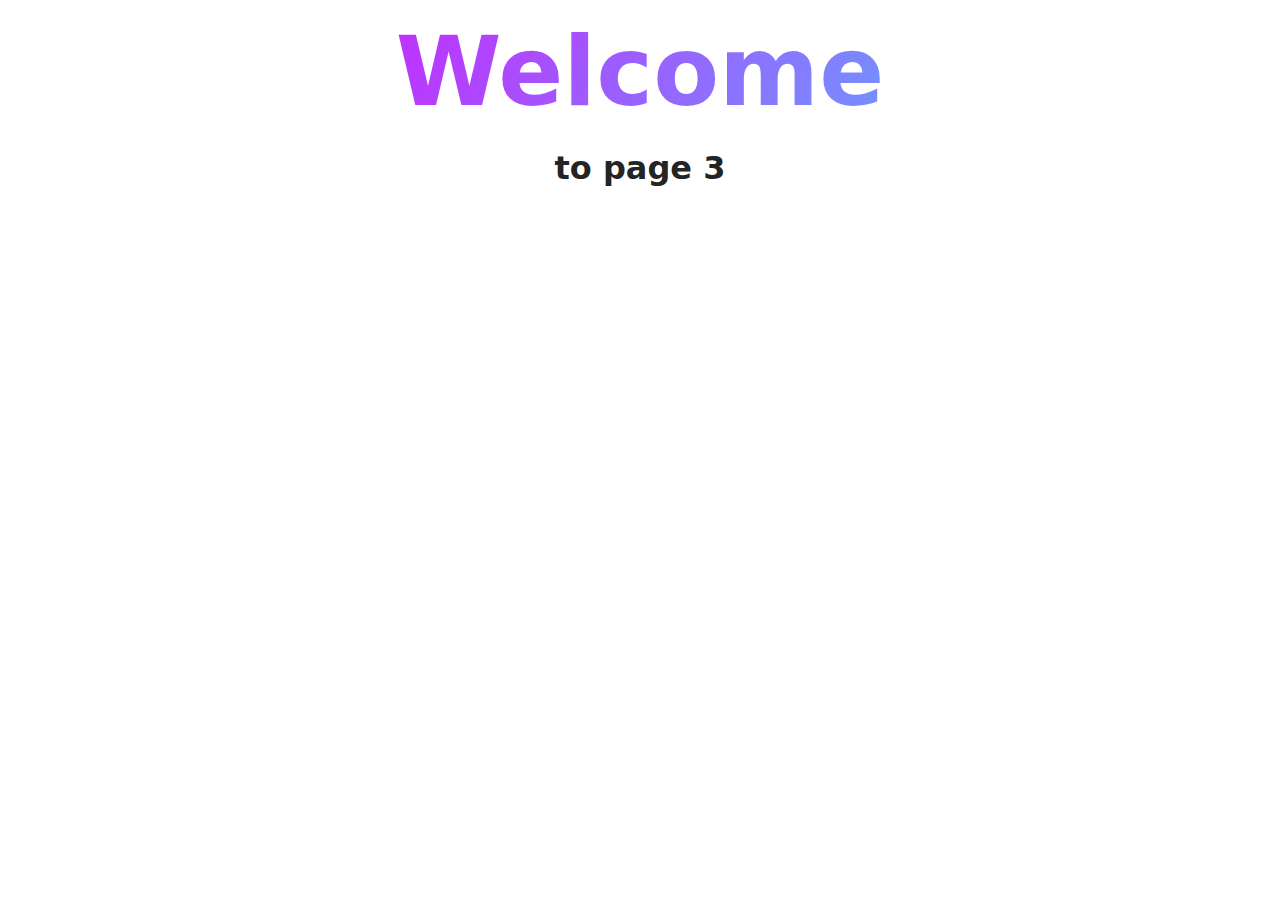
<file: src/2-form.html>
<!DOCTYPE html>
<html lang="en">
  <head>
    <meta charset="UTF-8" />
    <meta http-equiv="X-UA-Compatible" content="IE=edge" />
    <meta name="viewport" content="width=device-width, initial-scale=1.0" />
    <title>Page 3</title>
    <link rel="stylesheet" href="./css/styles.css" />
  </head>
  <body>
    <load
      src="./partials/header.html"
      icon-path="./img/sprite.svg#logo"
      highlight-curr="active"
    />

    <main>
      <div class="container">
        <h1 class="main-title">
          <span class="main-title-gradient">Welcome</span> to page 3
        </h1>
        <load src="./partials/back-link.html" />
      </div>
    </main>

    <load src="./partials/footer.html" />
  </body>
</html>
</file>
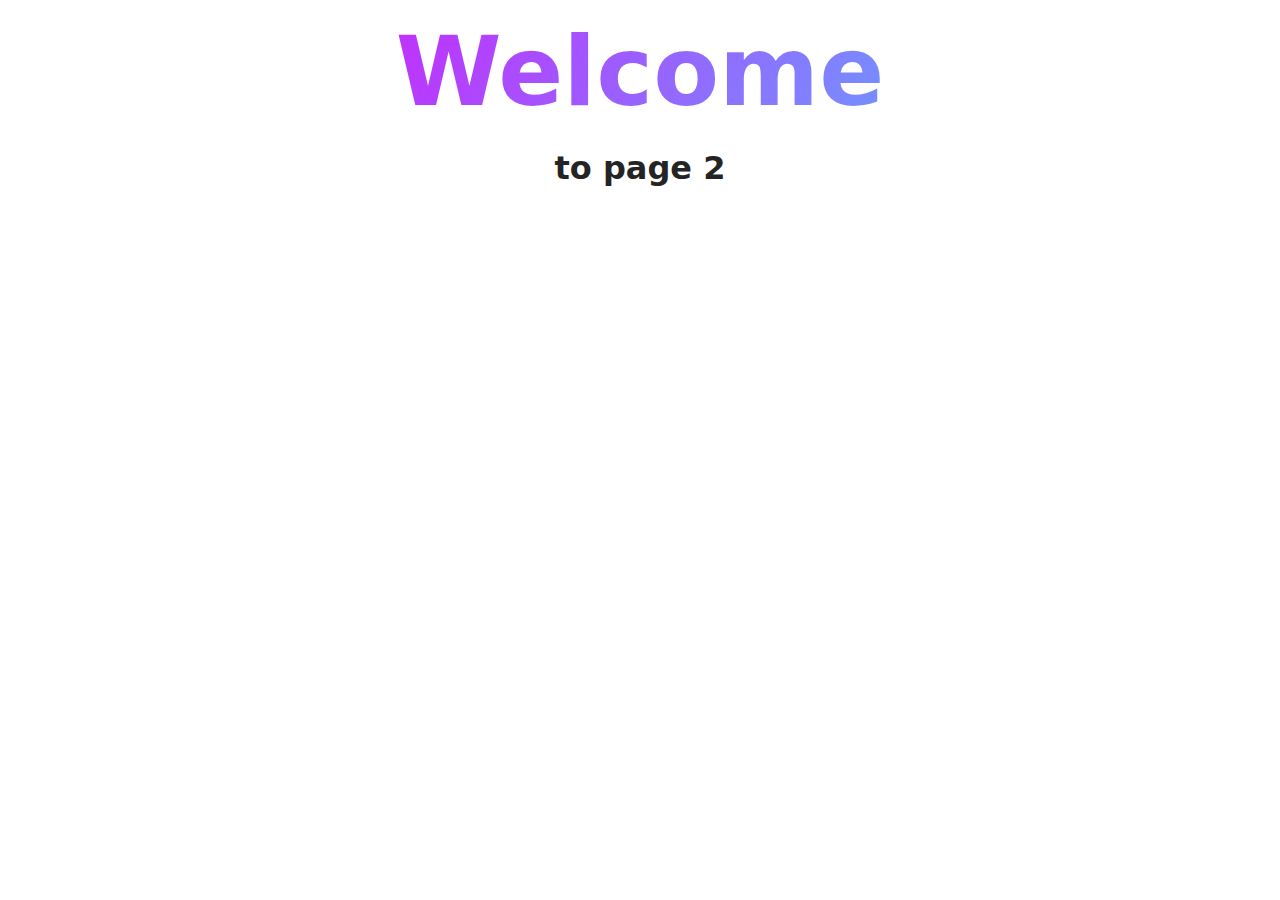
<file: src/page-2.html>
<!DOCTYPE html>
<html lang="en">
  <head>
    <meta charset="UTF-8" />
    <meta http-equiv="X-UA-Compatible" content="IE=edge" />
    <meta name="viewport" content="width=device-width, initial-scale=1.0" />
    <title>Page 2</title>
    <link rel="stylesheet" href="./css/styles.css" />
  </head>
  <body>
    <load
      src="./partials/header.html"
      icon-path="./img/sprite.svg#logo"
      highlight-act="active"
    />

    <main>
      <div class="container">
        <h1 class="main-title">
          <span class="main-title-gradient">Welcome</span> to page 2
        </h1>
        <load src="./partials/back-link.html" />
      </div>
    </main>

    <load src="./partials/footer.html" />
  </body>
</html>
</file>
<file: src/css/styles.css>
/**
  |============================
  | include css partials with
  | default @import url()
  |============================
*/
/* Common styles */
@import url('./reset.css');
@import url('./base.css');
@import url('./container.css');
@import url('./animations.css');

/* Sections style */
@import url('./header.css');
@import url('./vite-promo.css');
@import url('./badges.css');
@import url('./back-link.css');
@import url('./footer.css');
</file>
